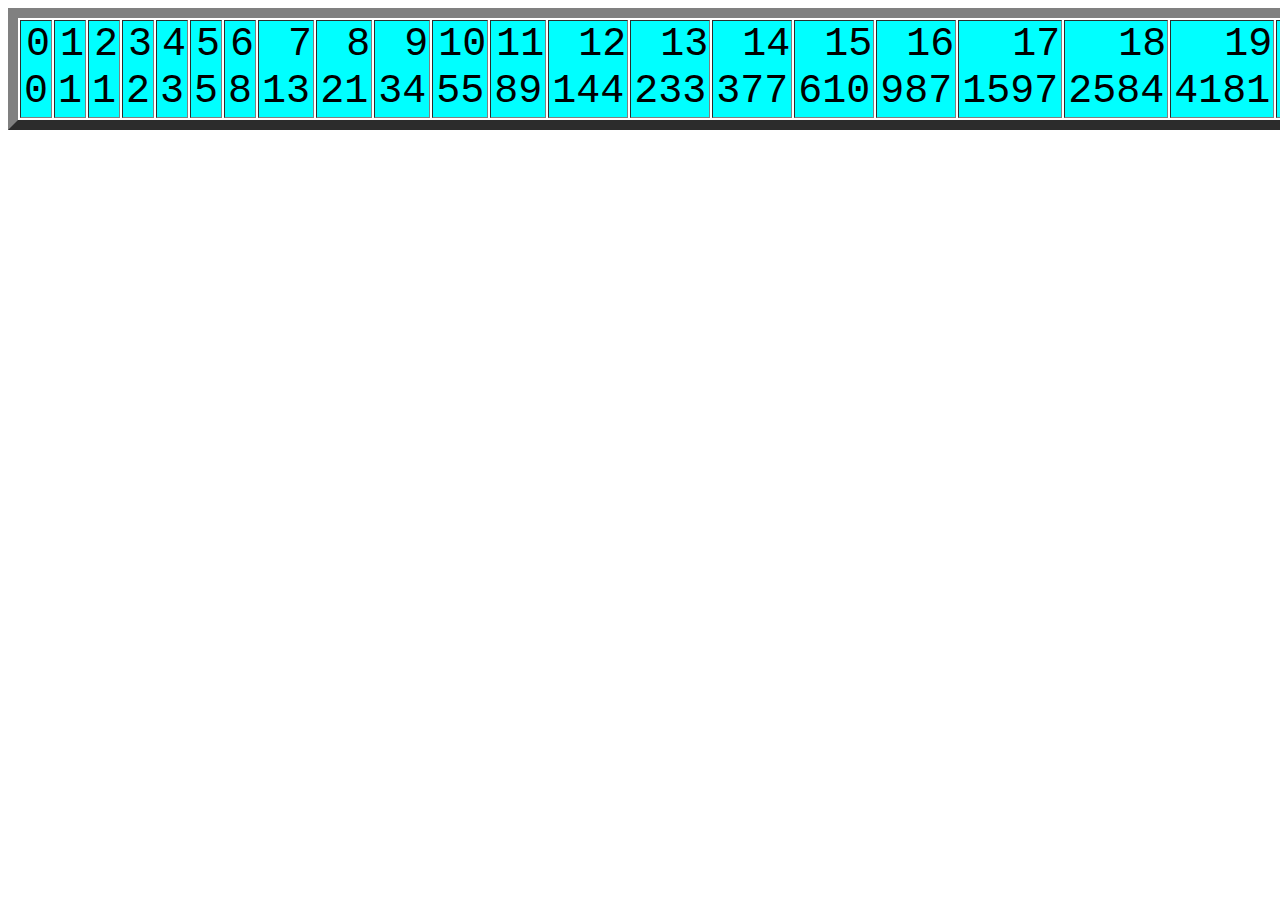
<file: fibonachi.html>
<!DOCTYPE html>
<html lang="UA">
<head>
	<meta charset="UTF-8">
	<title>Таблиця Фібоначі</title>
	<script type="text/javascript" src="fibonachi.js"></script>
	
</head>
<body>
	<div id="main">
	
	</div>

	<script type="text/javascript">
		generateTable(document.getElementById("main"));
	</script>

</body>
</html>
</file>
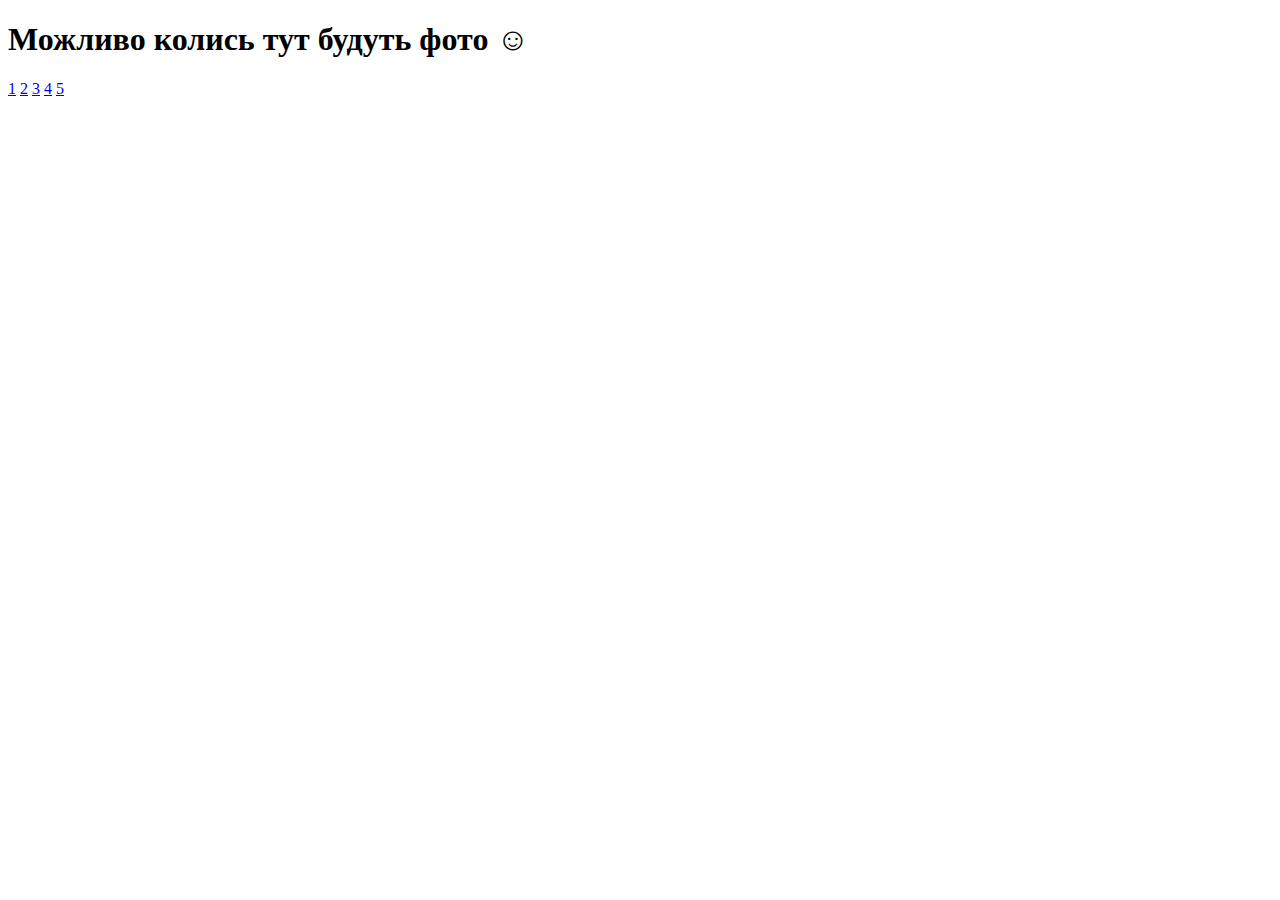
<file: index2.html>
<!DOCTYPE html>
<html lang="ua">

<head>
<meta charset="utf-8">
<title>Фото</title>
</head>
<body>

<h1>
	<b>Можливо колись тут будуть фото &#9786; </b>	
</h1>


<a href="index.html">1</a>
<a href="index2.html">2</a>
<a href="index3.html">3</a>
<a href="index4.html">4</a>
<a href="index5.html">5</a>
</body>
</html>
</file>
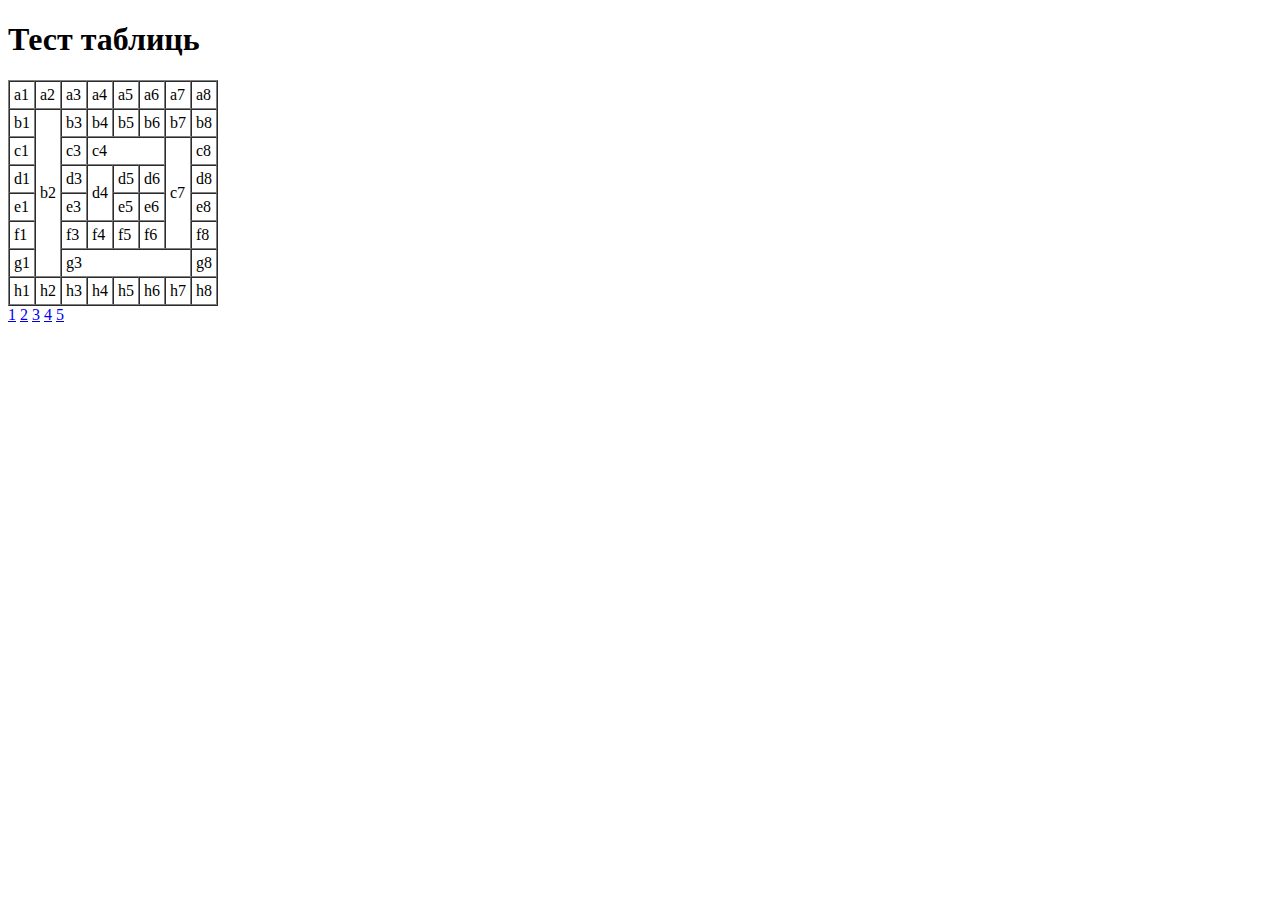
<file: index3.html>
<!DOCTYPE html>
<html lang="ua">

<head>
<meta charset="utf-8">
<title>Таблиці</title>
</head>
<body>

<h1>
	<b>Тест таблиць </b>	
</h1>

<table border="1" cellpadding="4" cellspacing="0">
	<tr>
		<td>a1</td>
		<td>a2</td>
		<td>a3</td>
		<td>a4</td>
		<td>a5</td>
		<td>a6</td>
		<td>a7</td>
		<td>a8</td>
	</tr>
	
	<tr>
		<td>b1</td>
		<td rowspan="6">b2</td>
		<td>b3</td>
		<td>b4</td>
		<td>b5</td>
		<td>b6</td>
		<td>b7</td>
		<td>b8</td>
	</tr>

	<tr>
		<td>c1</td>
		
		<td>c3</td>
		<td colspan="3">c4</td>
		
		
		<td rowspan="4">c7</td>
		<td>c8</td>
	</tr>

	<tr>
		<td>d1</td>
		
		<td>d3</td>
		<td rowspan="2">d4</td>
		<td>d5</td>
		<td>d6</td>
		
		<td>d8</td>
	</tr>

	<tr>
		<td>e1</td>
		
		<td>e3</td>
		
		<td>e5</td>
		<td>e6</td>
		
		<td>e8</td>
	</tr>

	<tr>
		<td>f1</td>
		
		<td>f3</td>
		<td>f4</td>
		<td>f5</td>
		<td>f6</td>
		
		<td>f8</td>
	</tr>

	<tr>
		<td>g1</td>
		
		<td colspan="5">g3</td>
		
		<td>g8</td>
	</tr>

	<tr>
		<td>h1</td>
		<td>h2</td>
		<td>h3</td>
		<td>h4</td>
		<td>h5</td>
		<td>h6</td>
		<td>h7</td>
		<td>h8</td>
	</tr>


</table>


<!--сторінки-->
<a href="index.html">1</a>
<a href="index2.html">2</a>
<a href="index3.html">3</a>
<a href="index4.html">4</a>
<a href="index5.html">5</a>
</body>
</html>
</file>
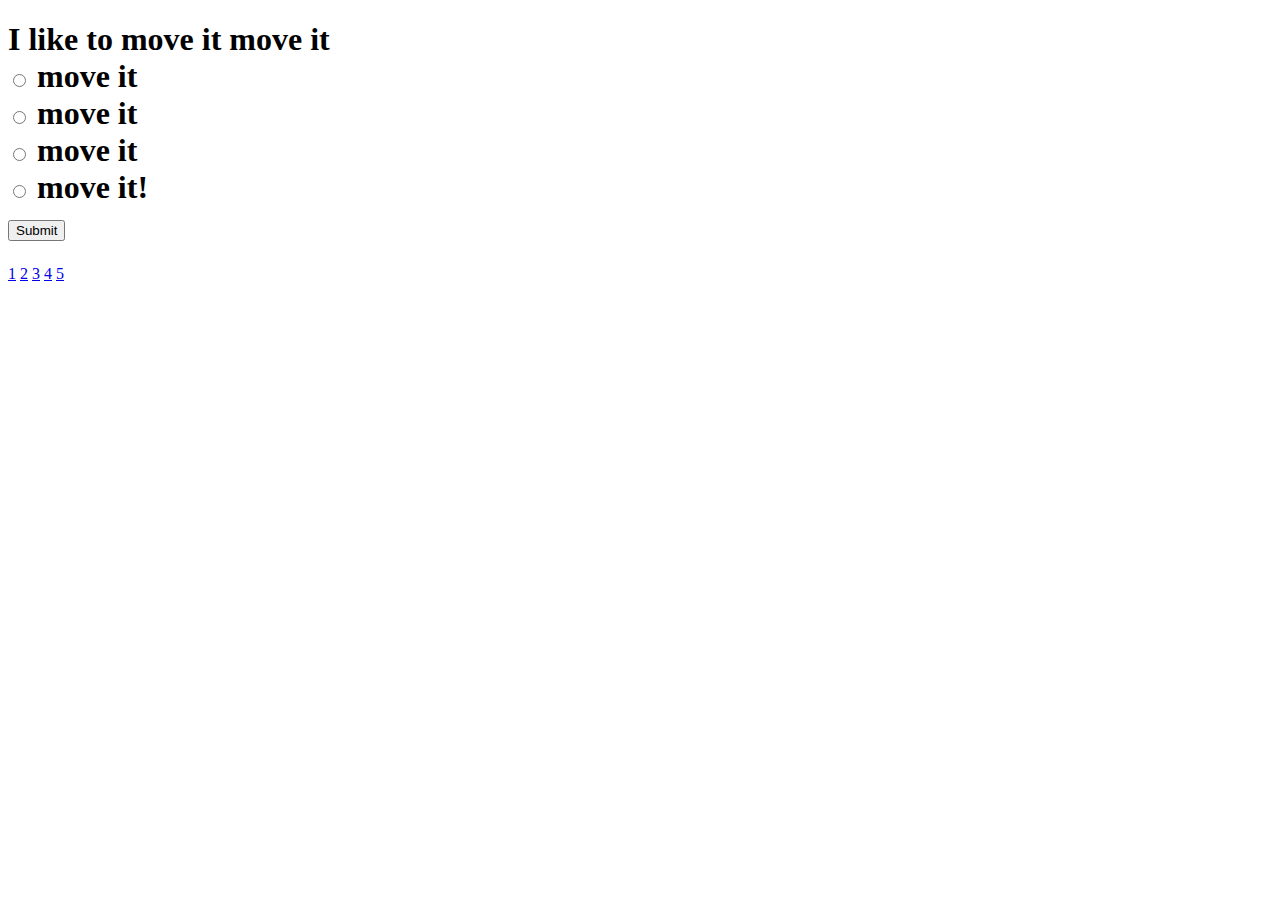
<file: index4.html>
<!DOCTYPE html>
<html lang="ua">

<head>
<meta charset="utf-8">
<title>?</title>
</head>
<body>

<h1>
	<form>
		<b>I like to move it move it</b>
		<br>
		<input type="radio" name="move" value="a1"> move it <br>
		<input type="radio" name="move" value="a2"> move it <br>
		<input type="radio" name="move" value="a3"> move it <br>
		<input type="radio" name="move" value="a4"> move it! <br>
		<input type="submit">
	</form>
</h1>


<!--сторінки-->
<a href="index.html">1</a>
<a href="index2.html">2</a>
<a href="index3.html">3</a>
<a href="index4.html">4</a>
<a href="index5.html">5</a>
</body>
</html>
</file>
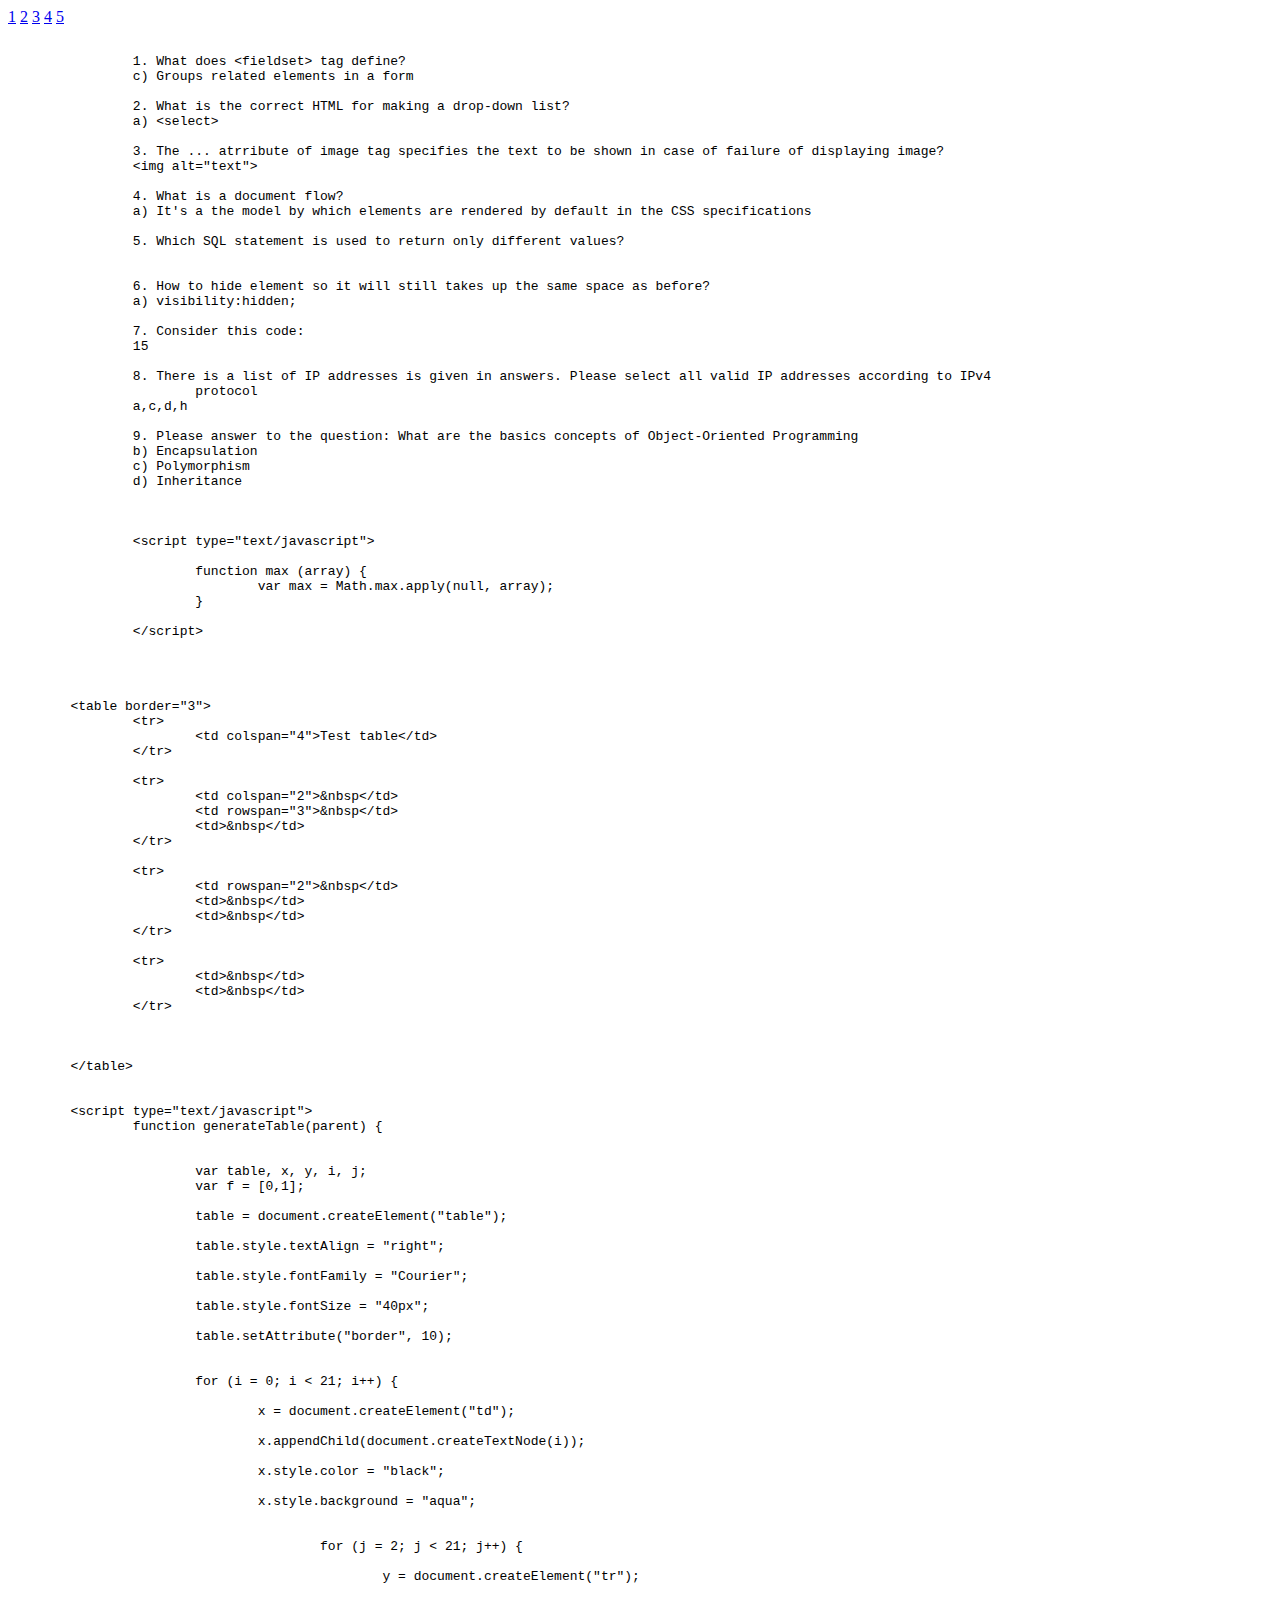
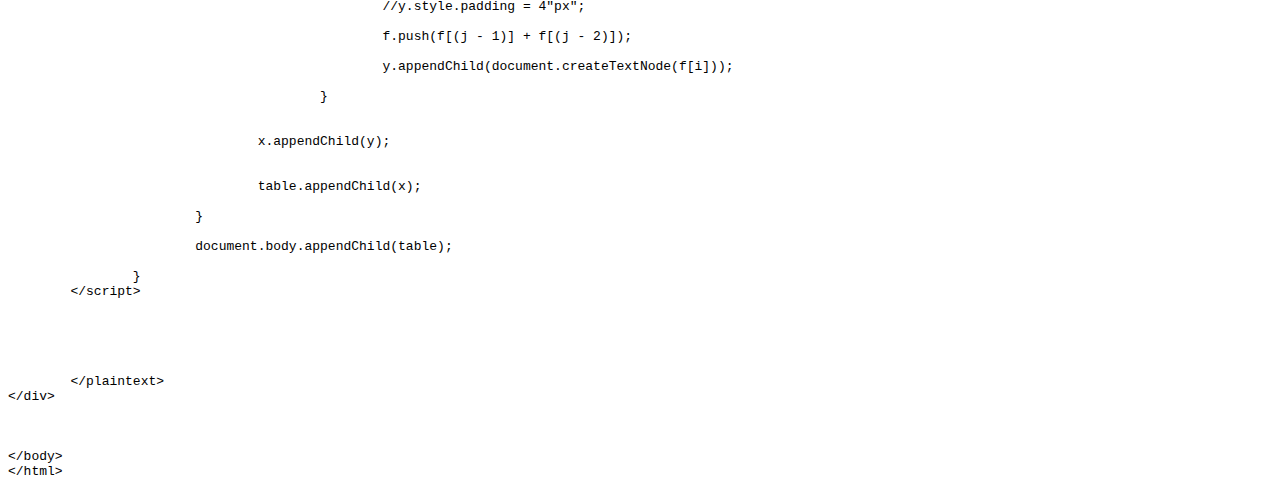
<file: index77.html>
﻿<!DOCTYPE html>
<html lang="ua">

<head>
<meta charset="utf-8">
<title>Фото</title>
</head>
<body>

<a href="index.html">1</a>
<a href="index2.html">2</a>
<a href="index3.html">3</a>
<a href="index4.html">4</a>
<a href="index5.html">5</a>

<div>

	<plaintext> 
		1. What does <fieldset> tag define?
		c) Groups related elements in a form
	
		2. What is the correct HTML for making a drop-down list?
		a) <select>

		3. The ... atrribute of image tag specifies the text to be shown in case of failure of displaying image?
		<img alt="text"> 

		4. What is a document flow?
		a) It's a the model by which elements are rendered by default in the CSS specifications

		5. Which SQL statement is used to return only different values?


		6. How to hide element so it will still takes up the same space as before?
		a) visibility:hidden;

		7. Consider this code:
		15

		8. There is a list of IP addresses is given in answers. Please select all valid IP addresses according to IPv4
			protocol
		a,c,d,h

		9. Please answer to the question: What are the basics concepts of Object-Oriented Programming
		b) Encapsulation
		c) Polymorphism
		d) Inheritance



		<script type="text/javascript">
	
			function max (array) {
				var max = Math.max.apply(null, array);
			}

		</script>




	<table border="3">
		<tr>
			<td colspan="4">Test table</td>
		</tr>
	
		<tr>
			<td colspan="2">&nbsp</td>
			<td rowspan="3">&nbsp</td>
			<td>&nbsp</td>
		</tr>
	
		<tr>
			<td rowspan="2">&nbsp</td>
			<td>&nbsp</td>
			<td>&nbsp</td>
		</tr>

		<tr>
			<td>&nbsp</td>
			<td>&nbsp</td>
		</tr>



	</table>


	<script type="text/javascript">
		function generateTable(parent) {

	
			var table, x, y, i, j;
			var f = [0,1];
	
			table = document.createElement("table");
	
			table.style.textAlign = "right";
	
			table.style.fontFamily = "Courier";
	
			table.style.fontSize = "40px";

			table.setAttribute("border", 10);


			for (i = 0; i < 21; i++) {

				x = document.createElement("td");

				x.appendChild(document.createTextNode(i));

				x.style.color = "black";

				x.style.background = "aqua";

					
					for (j = 2; j < 21; j++) {

						y = document.createElement("tr");

						//y.style.padding = 4"px";

						f.push(f[(j - 1)] + f[(j - 2)]);

						y.appendChild(document.createTextNode(f[i]));

					}
		

				x.appendChild(y);

		
				table.appendChild(x);

			}

			document.body.appendChild(table);

		}
	</script>





	</plaintext>
</div>



</body>
</html>
</file>
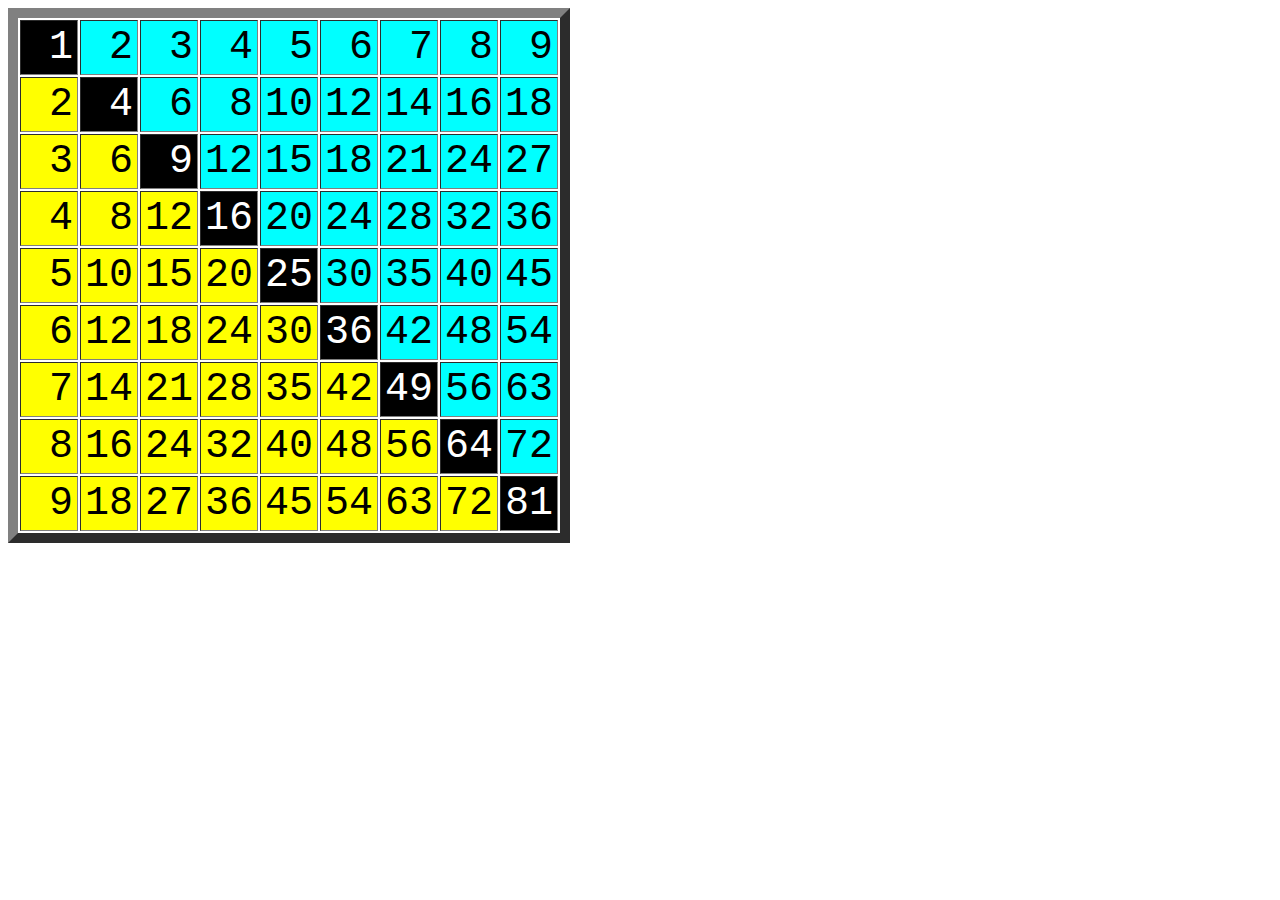
<file: pifagor.html>
<!DOCTYPE html>
<html lang="">
<head>
	<meta charset="UTF-8">
	<title>Таблиця Піфагора</title>
	<script type="text/javascript" src="pifagor.js"></script>
	
</head>
<body>
	<div id="main">
	
	</div>

	<script type="text/javascript">
		generateTable(document.getElementById("main"));
	</script>

</body>
</html>
</file>
